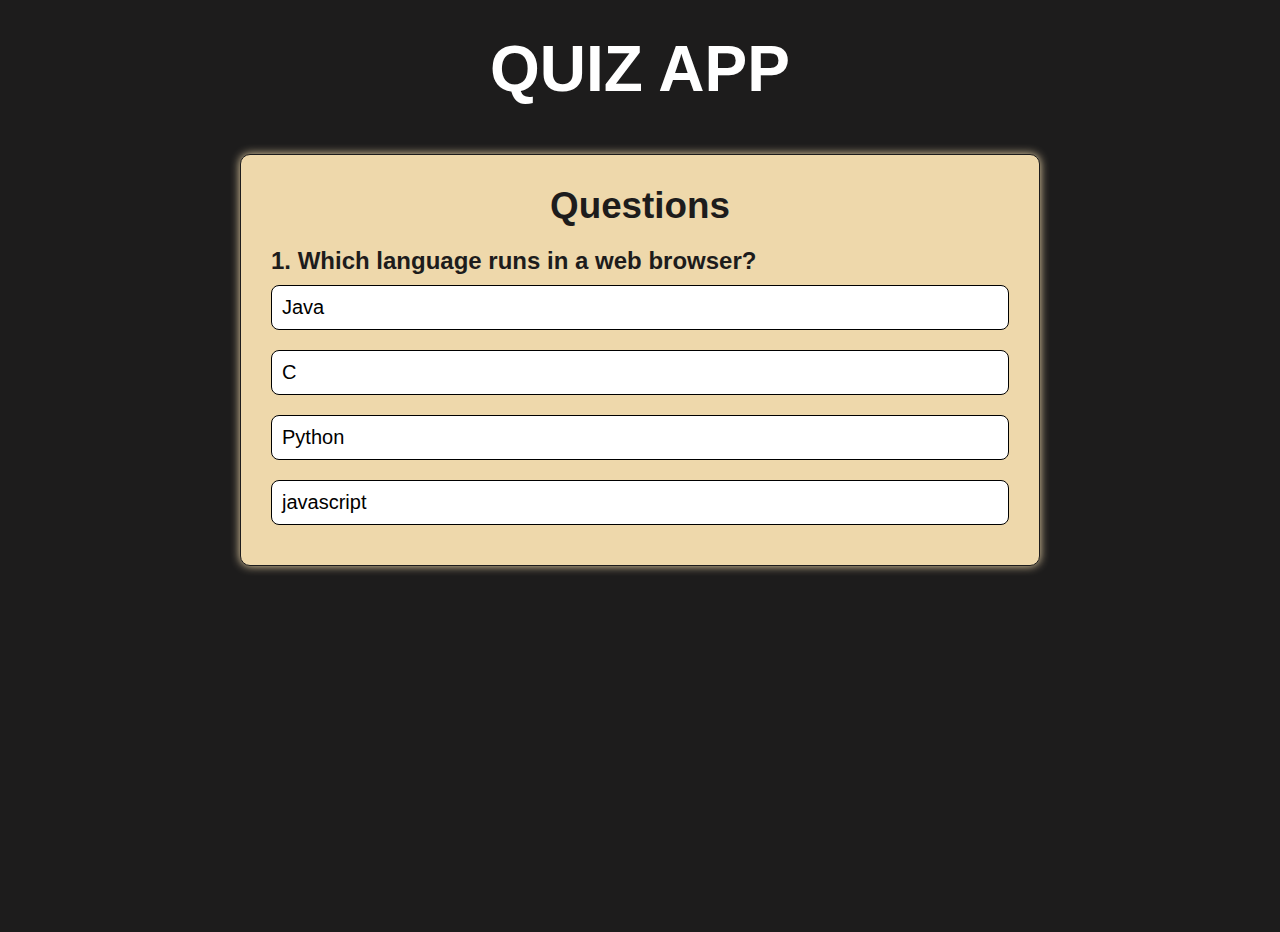
<file: index.html>
<!DOCTYPE html>
<html lang="en">
  <head>
    <meta charset="UTF-8" />
    <meta http-equiv="X-UA-Compatible" content="IE=edge" />
    <meta name="viewport" content="width=device-width, initial-scale=1.0" />
    <link rel="stylesheet" href="style.css" />
    <link rel="shortcut icon" href="icons8-quiz-65.png" type="image/x-icon" />
    <title>Quiz App</title>
  </head>
  <body>
    <h1 class="quizapp">Quiz App</h1>
    <div class="container">
      <div class="upper-head">
        <h1 id="heading">Questions</h1>
        <div id="clock"></div>
      </div>
      <div id="quiz">
        <h2 id="questions">Questions goes here</h2>
        <div id="answer-btn">
          <!-- OPTIONS WILL SHOW HERE -->
        </div>
        <div id="next-btn">Next</div>
      </div>
    </div>

    <script src="main.js"></script>
  </body>
</html>
</file>
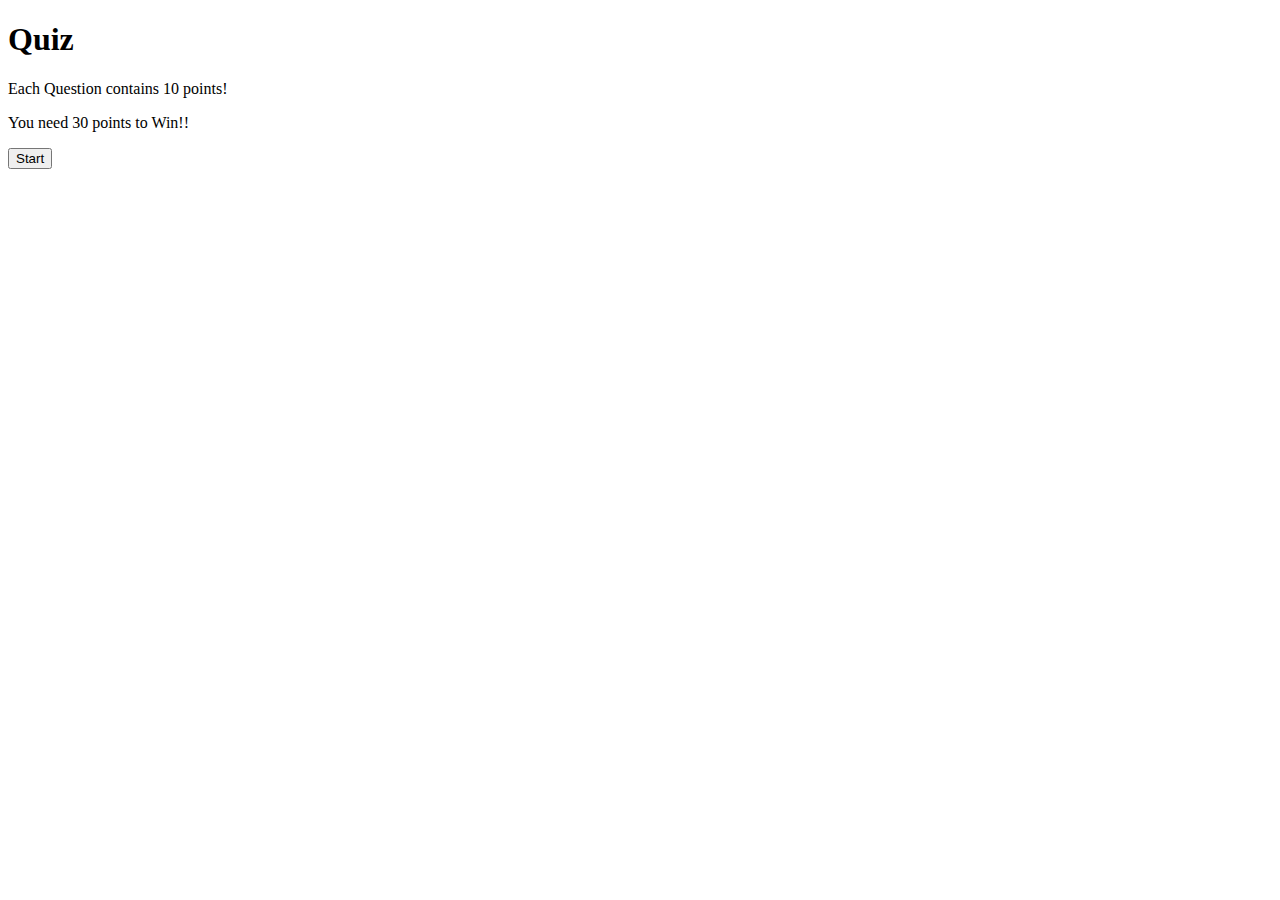
<file: start.html>
<!DOCTYPE html>
<html lang="en">
  <head>
    <meta charset="UTF-8" />
    <meta http-equiv="X-UA-Compatible" content="IE=edge" />
    <meta name="viewport" content="width=device-width, initial-scale=1.0" />
    <link rel="shortcut icon" href="icons8-quiz-65.png" type="image/x-icon" />
    <title>Quiz App</title>
  </head>
  <body>
    <div class="container">
      <h1 id="heading">Quiz</h1>
      <div class="result">
        <p>Each Question contains 10 points!</p>
        <p>You need 30 points to Win!!</p>
      </div>
      <button class="btn" id="playBtn" style="display: block">Start</button>
    </div>

    <!-- <script src="script.js"></script> -->
    <script>
      let startBtn = document.getElementById("playBtn");
      startBtn.addEventListener("click", () => {
        location.href = "index.html";
      });
    </script>
  </body>
</html>
</file>
<file: style.css>
* {
  margin: 0;
  padding: 0;
  box-sizing: border-box;
  font-family: "Poppins", sans-serif;
}

:root {
  --main-color: #eed8ab;
  --text-color: #fff;
  --back-color: #1d1c1c;
}

body {
  height: 100vh;
  background: var(--back-color);
}
.quizapp {
  color: var(--text-color);
  text-align: center;
  margin-top: 2rem;
  font-size: 4rem;
  text-transform: uppercase;
}
.container {
  border: 1px solid var(--back-color);
  background-color: var(--main-color);
  width: 90%;
  margin-inline: auto;
  margin-top: 3rem;
  display: block;
  max-width: 800px;
  padding: 30px;
  border-radius: 10px;
  box-shadow: 0 0 10px var(--main-color);
}

#heading {
  color: var(--back-color);
  font-size: 2.3rem;
  text-align: center;
}

#heading span {
  font-size: 18px;
}
#quiz {
  padding-top: 20px;
}

#questions {
  color: var(--back-color);
  font-size: 1.5rem;
  font-weight: 700;
}

.btn {
  width: 100%;
  border: 1px solid black;
  font-size: 20px;
  text-align: left;
  padding: 10px;
  margin: 10px 0;
  background: var(--text-color);
  border-radius: 0.5rem;
  transition: 0.8s;
  cursor: pointer;
}

#next-btn,
#playBtn {
  font-size: 20px;
  display: block;
  border: 1px solid var(--back-color);
  background: var(--back-color);
  text-align: center;
  color: var(--text-color);
  font-weight: 500;
  width: 150px;
  border: 0;
  padding: 10px;
  margin: 20px auto 0;
  border-radius: 4px;
  cursor: pointer;
}

#playBtn:hover {
  transform: scale(1.08);
}

li {
  list-style: none;
}
.correct {
  color: darkgreen;
  background: #9aeabc;
}
.incorrect {
  color: darkred;
  background: #ff9393;
}
.result {
  text-align: center;
  color: var(--back-color);
}
.result p {
  font-size: 1.5rem;
  font-weight: 600;
}

@media (max-width: 700px) {
  .container {
    left: 30px;
  }
}
</file>
